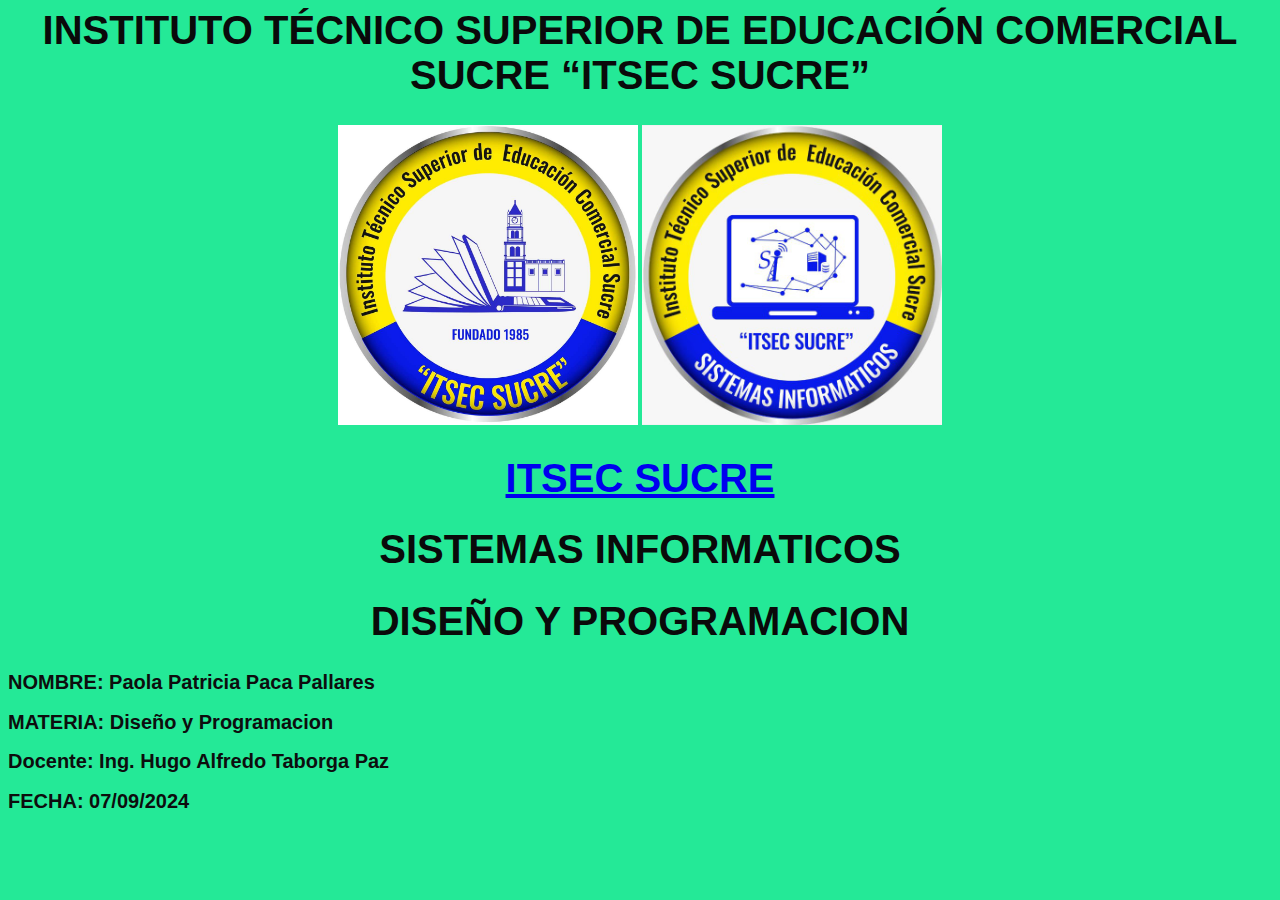
<file: about.html>
<!pag principal>
<html lang="es">
<head>
    <meta charset="UTF-8">
    <meta name="viewport" content="width=device-width, initial-scale=1.0">
    <title>about</title>
    <link rel="icon" type="image/icon" href="icono itsec.jpeg">
    <style>
            .gridconteiner
        {
            display: grid;
            grid-template-columns: 30% 30% 30%;
        }
        h1{
            color:rgb(10, 10, 10);
            font-family:Arial, Helvetica, sans-serif;
            font-size: 40;
            text-align:center;  
        }
        h2{
            color:rgb(13, 13, 14);
            font-family: Arial, Helvetica, sans-serif;
            font-size: 20;
            text-align: justify;

        }   
        p{color:black; 
            font-family: Cambria, Cochin, Georgia, Times, 'Times New Roman', serif;
            font-size: 30;}
    </style>
    <body style="background-color: rgba(11, 231, 139, 0.897);"></body>
    <h1>INSTITUTO TÉCNICO SUPERIOR DE EDUCACIÓN COMERCIAL SUCRE
        “ITSEC SUCRE”</h1>
    <CENTER>
        
        <img src="escudo de instituto.jpeg" alt="escudo de Instituto" usemap="#escudodeinstituto"width="300" height="300">
        <img src="escudo de sistemas.jpeg" alt="escudo de sistemas" usemap="#escudodesistemas"width="300" height="300"
    </CENTER>
    <h1><a href="http://www.itsecsucre.edu.bo/" class="button">ITSEC SUCRE</a></h1>
    <h1>SISTEMAS INFORMATICOS</h1>
    <H1>DISEÑO Y PROGRAMACION</H1>
    <h2>NOMBRE: Paola Patricia Paca Pallares</h2>
    <h2>MATERIA: Diseño y Programacion</h2>
    <h2>Docente: Ing. Hugo Alfredo Taborga Paz</h2>
    <h2>FECHA: 07/09/2024</h2>
</file>
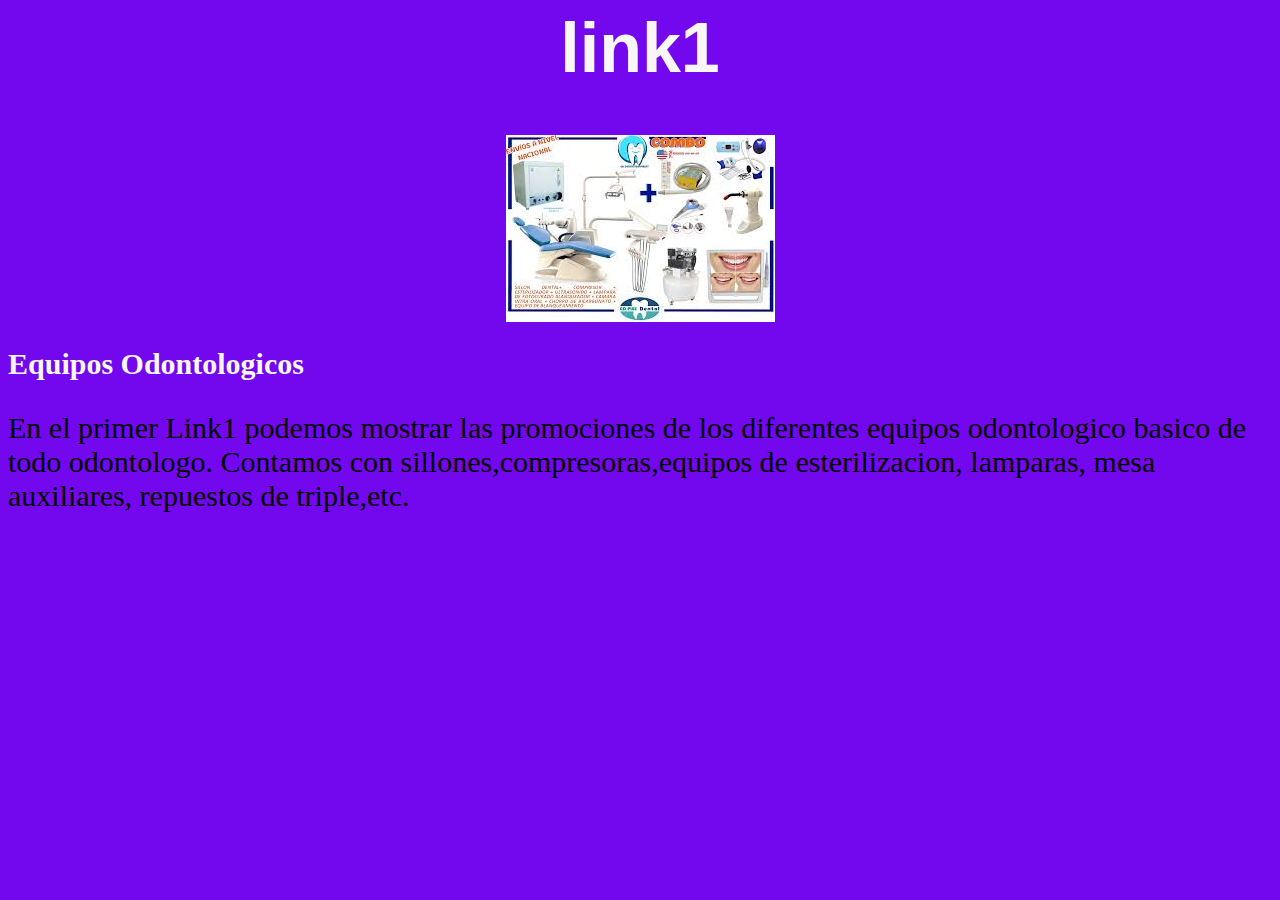
<file: Link1.html>
<!Link1>
<html lang="es">
<head>
    <meta charset="UTF-8">
    <meta name="viewport" content="width=device-width, initial-scale=1.0">
    <title>Link1</title>
    <style>
        h1{
            color:rgb(248, 247, 245);
            font-family:Arial, Helvetica, sans-serif;
            font-size: 70;
            text-align:center;  
        }
        h2{
            color:rgb(245, 247, 248);
            font-family:'Times New Roman', Times, serif;
            font-size: 30;
            text-align: left;

        }   
        p{color:black; 
            font-family: Cambria, Cochin, Georgia, Times, 'Times New Roman', serif;
            font-size: 30;}
        ul{color: black;
            font-family: 'Times New Roman', Times, serif;
            font-size: 30;}    
    </style>
    <body style="background-color: rgb(115, 8, 238);"></body>
    <H1>link1</H1>
        <CENTER>
        <IMG src="imagen1.jpeg" alt="imagen1" usemap="#imagen1"></IMG>
        </CENTER>
    <H2>Equipos Odontologicos</H2>
    <p>En el primer Link1 podemos mostrar las promociones de los diferentes equipos odontologico basico de todo odontologo.
        Contamos con sillones,compresoras,equipos de esterilizacion, lamparas, mesa auxiliares, repuestos de triple,etc.
    </p>
</file>
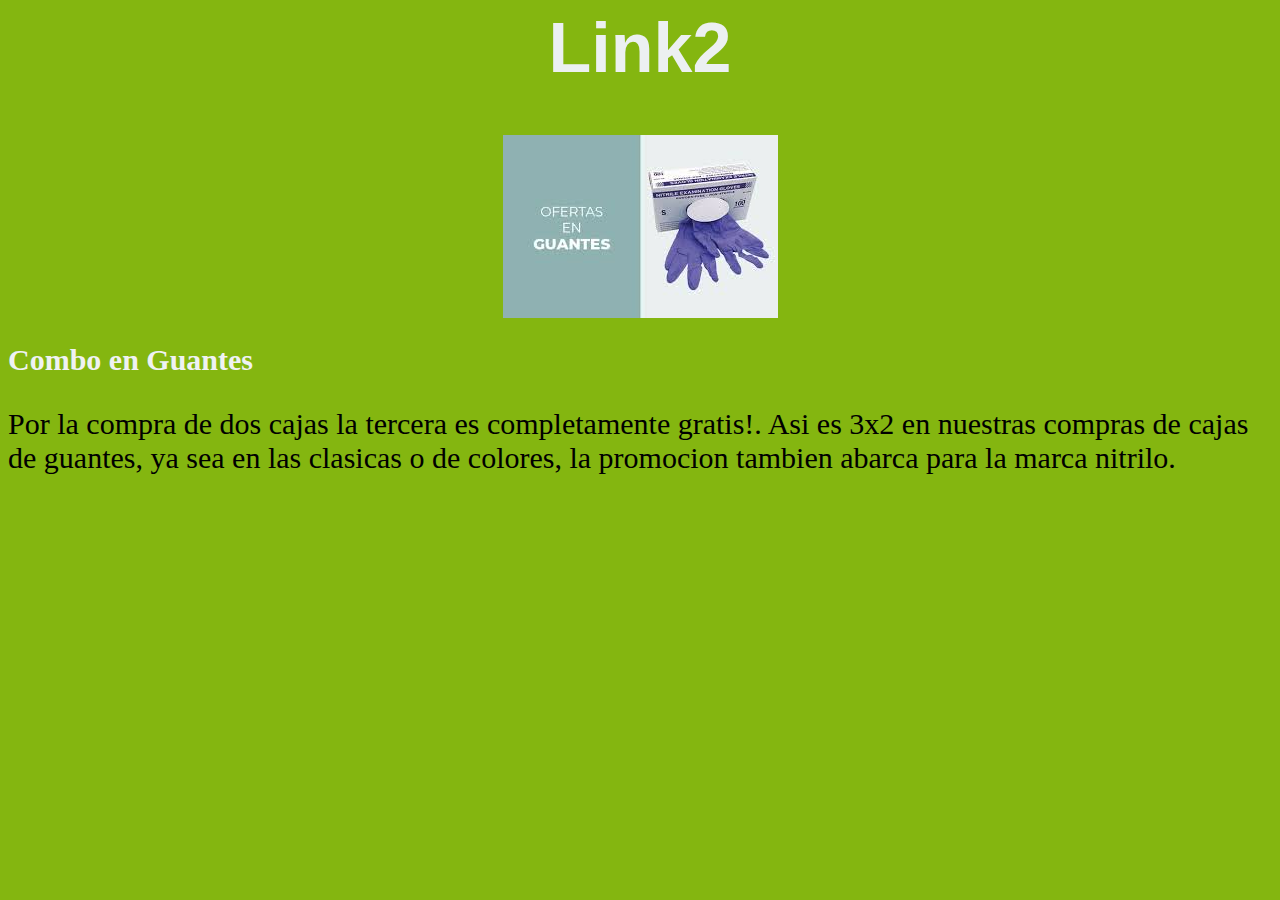
<file: Link2.html>
<!Link2>
<html lang="es">
<head>
    <meta charset="UTF-8">
    <meta name="viewport" content="width=device-width, initial-scale=1.0">
    <title>Link2</title>
    <style>
        h1{
            color:rgb(236, 240, 241);
            font-family:Arial, Helvetica, sans-serif;
            font-size: 70;
            text-align:center;  
        }
        h2{
            color:rgb(239, 242, 243);
            font-family:'Times New Roman', Times, serif;
            font-size: 30;
            text-align: left;

        }   
        p{color:black; 
            font-family: Cambria, Cochin, Georgia, Times, 'Times New Roman', serif;
            font-size: 30;}   
    </style>
    <body style="background-color: rgb(132, 182, 16);"></body>
    <h1>Link2</h1>
        <CENTER>
            <img src="imagen2.jpeg" alt="imagen2" usemap="#imagen2">
        </CENTER>
    <h2>Combo en Guantes</h2>
    <p>Por la compra de dos cajas la tercera es completamente gratis!. 
        Asi es 3x2 en nuestras compras de cajas de guantes, ya sea en las clasicas o de colores, la promocion tambien abarca para la marca nitrilo.
    </p>
</file>
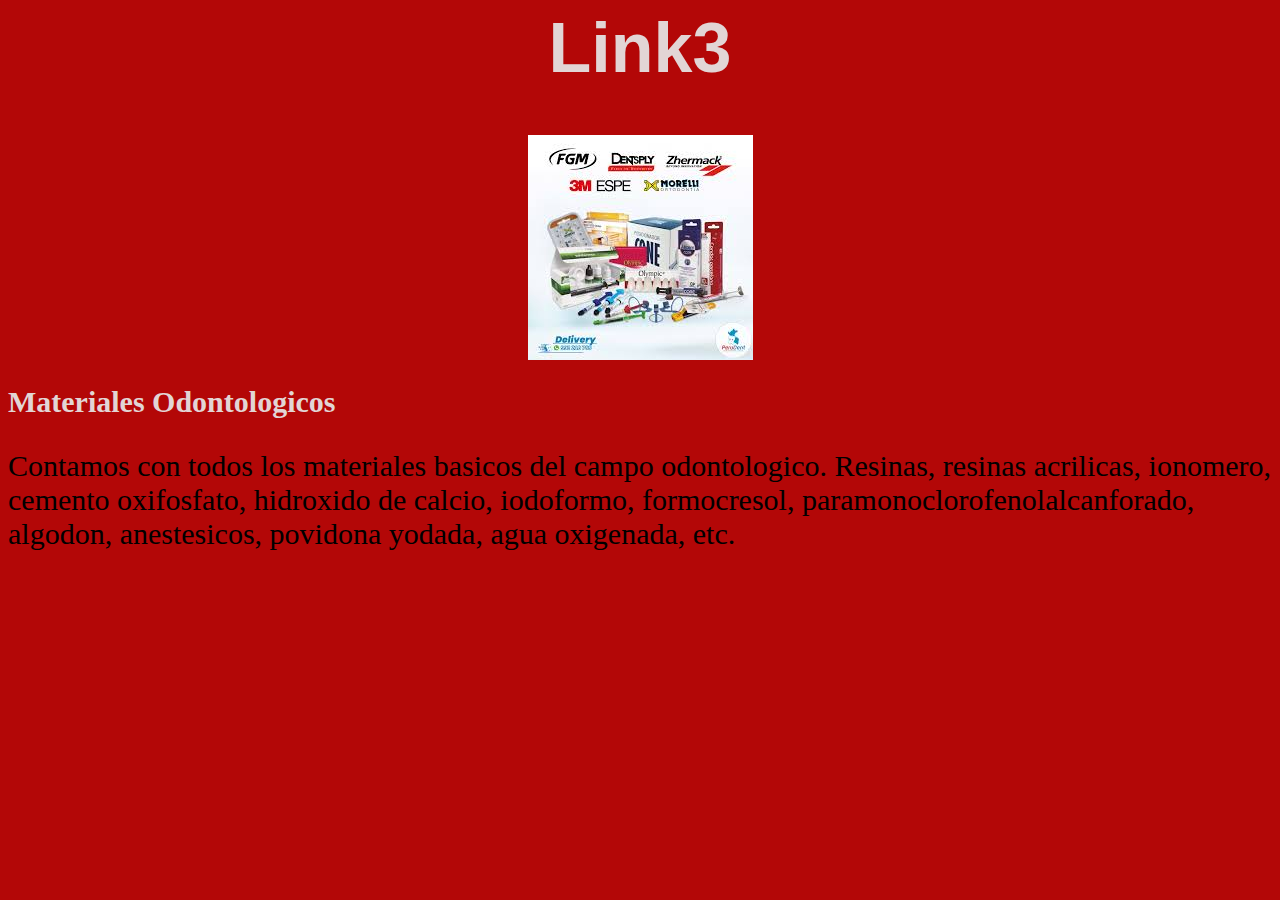
<file: Link3.html>
<!Link3>
<html lang="es">
<head>
    <meta charset="UTF-8">
    <meta name="viewport" content="width=device-width, initial-scale=1.0">
    <title>Link3</title>
    <style>
        h1{
            color:rgb(226, 213, 213);
            font-family:Arial, Helvetica, sans-serif;
            font-size: 70;
            text-align:center;  
        }
        h2{
            color:rgb(226, 213, 213);
            font-family:'Times New Roman', Times, serif;
            font-size: 30;
            text-align: left;

        }   
        p{color:black; 
            font-family: Cambria, Cochin, Georgia, Times, 'Times New Roman', serif;
            font-size: 30;}
    </style>
    <body style="background-color: rgb(179, 7, 7);"></body>
    <H1>Link3</H1>
        <CENTER>
        <IMG src="imagen3.jpeg" alt="imagen3" usemap="#imagen3"></IMG>
        </CENTER>
    <H2>Materiales Odontologicos</H2>
    <p>Contamos con todos los materiales basicos del campo odontologico.
        Resinas, resinas acrilicas, ionomero, cemento oxifosfato, hidroxido de calcio, iodoformo, formocresol, paramonoclorofenolalcanforado, algodon, anestesicos, povidona yodada, agua oxigenada, etc.
    </p>
</file>
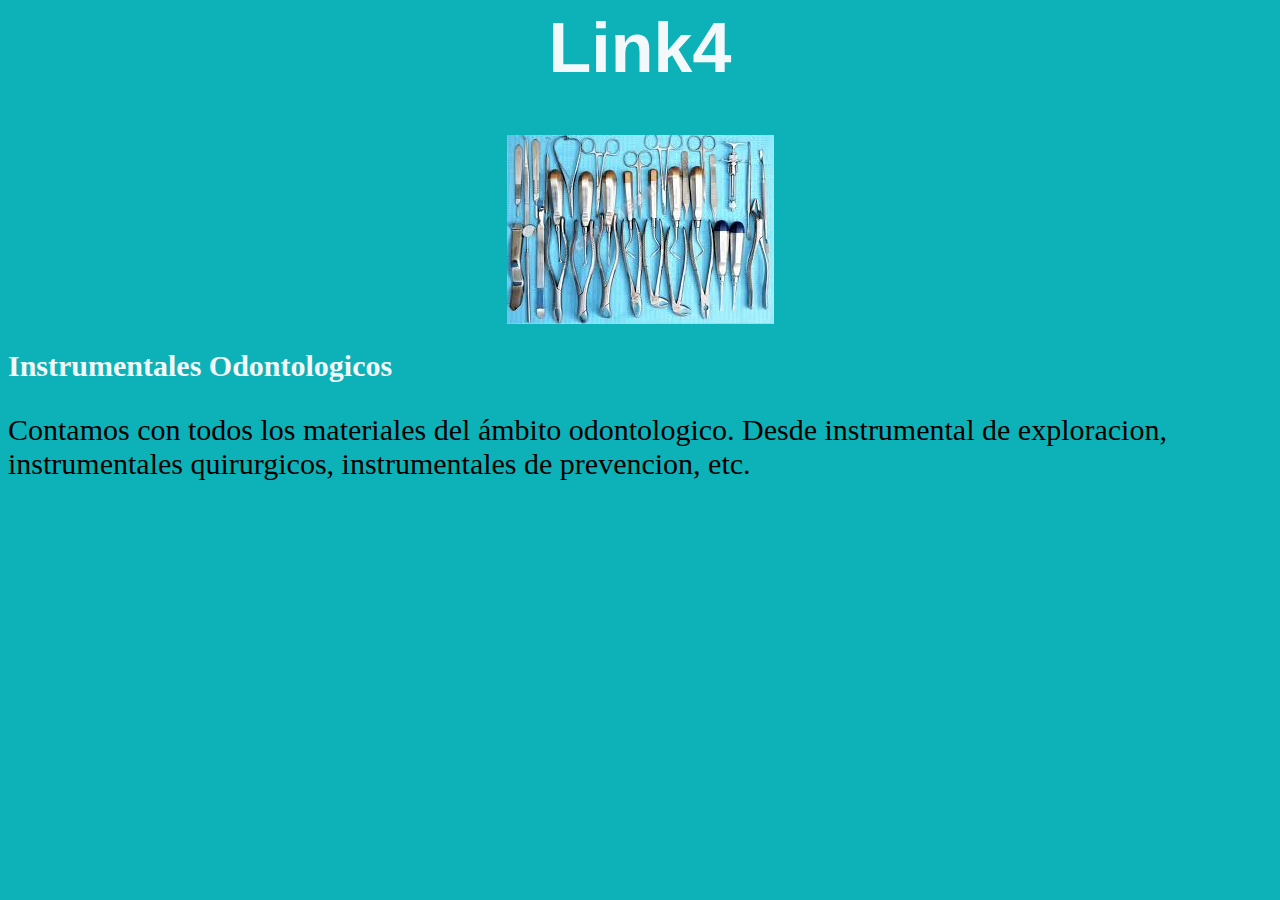
<file: Link4.html>
<!Link4>
<html lang="es">
<head>
    <meta charset="UTF-8">
    <meta name="viewport" content="width=device-width, initial-scale=1.0">
    <title>Link4</title>
    <style>
        h1{
            color:rgb(243, 248, 250);
            font-family:Arial, Helvetica, sans-serif;
            font-size: 70;
            text-align:center;  
        }
        h2{
            color:rgb(243, 247, 248);
            font-family:'Times New Roman', Times, serif;
            font-size: 30;
            text-align: left;
        }   
        p{color:black; 
            font-family: Cambria, Cochin, Georgia, Times, 'Times New Roman', serif;
            font-size: 30;}   
    </style>
    <body style="background-color: rgb(13, 178, 184);"></body>
    <h1>Link4</h1>
        <CENTER>
            <img src="imagen4.jpeg" alt="imagen4" usemap="#imagen4">
        </CENTER>
    <h2>Instrumentales Odontologicos</h2>
    <p>Contamos con todos los materiales del ámbito odontologico.
        Desde instrumental de exploracion, instrumentales quirurgicos, instrumentales de prevencion, etc.
    </p>
</file>
